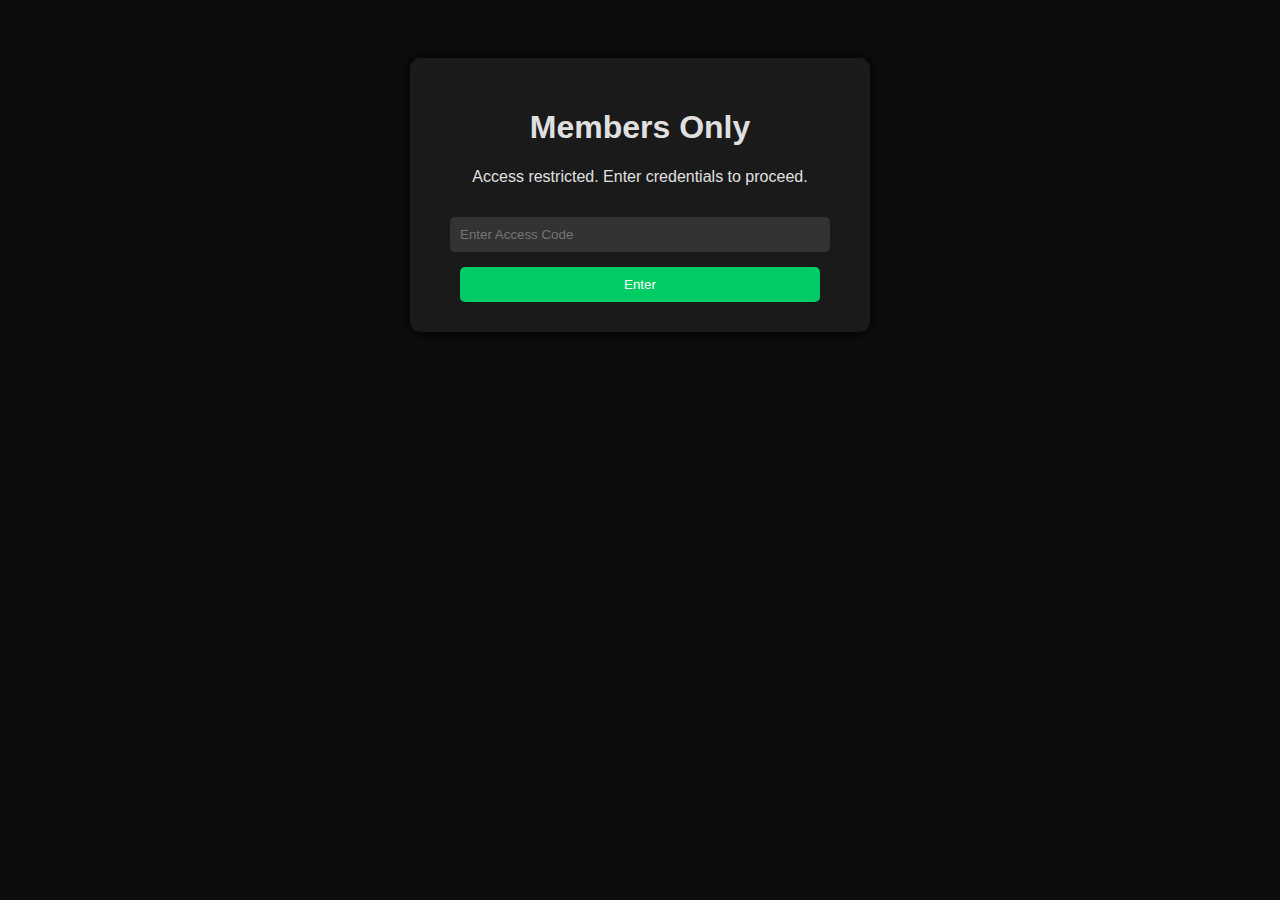
<file: index.html>
<!DOCTYPE html>
<html>
<head>
  <title>Access Portal</title>
  <link rel="stylesheet" href="style.css">
</head>
<body>
  <div class="login-container">
    <h1>Members Only</h1>
    <p>Access restricted. Enter credentials to proceed.</p>
    <input type="password" id="password" placeholder="Enter Access Code">
    <button onclick="checkPassword()">Enter</button>
  </div>
  <script>
    function checkPassword() {
      const input = document.getElementById("password").value;
      const correct = "trappacrypto";
      if (input === correct) {
        localStorage.setItem("auth", "true");
        window.location.href = "menu.html";
      } else {
        alert("Access denied.");
      }
    }
  </script>
</body>
</html>
</file>
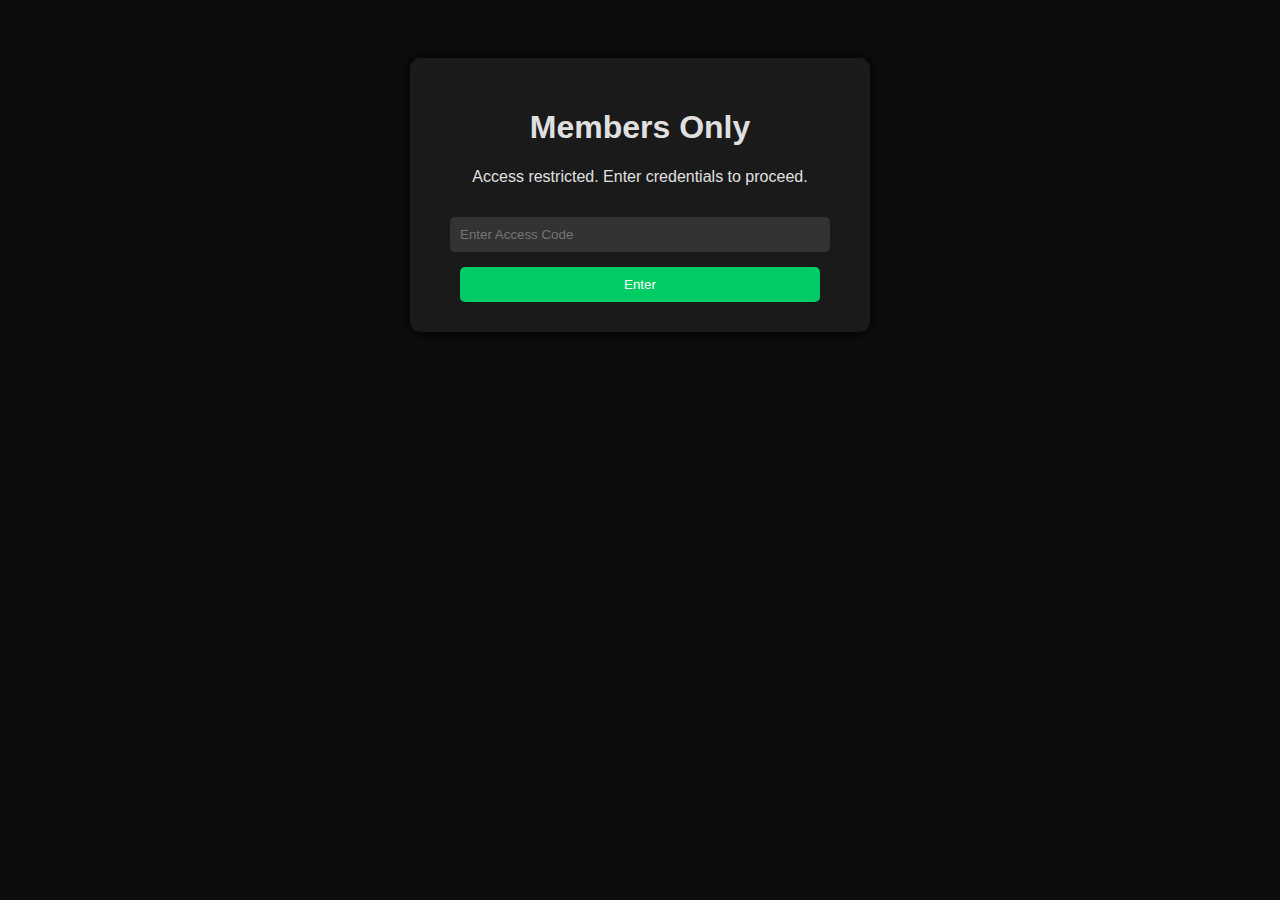
<file: menu.html>
<!DOCTYPE html>
<html>
<head>
  <title>Exclusive Inventory</title>
  <link rel="stylesheet" href="style.css">
  <style>
    .accordion {
      background-color: #222;
      color: #e0e0e0;
      cursor: pointer;
      padding: 15px;
      width: 100%;
      border: none;
      text-align: left;
      outline: none;
      font-size: 18px;
      transition: 0.4s;
      margin-top: 10px;
      border-radius: 5px;
    }
    .active, .accordion:hover {
      background-color: #333;
    }
    .panel {
      padding: 0 18px;
      display: none;
      flex-direction: column;
      background-color: #1a1a1a;
      overflow: hidden;
      border-radius: 0 0 5px 5px;
      margin-bottom: 10px;
    }
    .item-button {
      margin: 10px 0;
    }
  </style>
</head>
<body>
  <h2>Private Client Access</h2>
  <p>Operate with precision. Select your order.</p>

  <form id="orderForm" action="https://formsubmit.co/loosegripusa@gmail.com" method="POST" enctype="multipart/form-data">
    <input type="hidden" name="_subject" value="New Crypto Order">
    <input type="hidden" name="_captcha" value="false">
    <input type="hidden" name="_template" value="table">
    <input type="hidden" id="orderDetails" name="Order Details" value="">

    <div id="menu"></div>

    <h3>Order Summary</h3>
    <div id="orderSummary"></div>

    <p>Upload transaction receipt (JPEG/PNG only):</p>
    <input type="file" name="Transaction Receipt" accept=".jpeg, .jpg, .png" required><br><br>
    <textarea name="Shipping Info" placeholder="Enter shipping name and address" rows="4" cols="40" required></textarea><br><br>
    <button type="submit">Submit Order</button>
  </form>

  <script>
    if (localStorage.getItem("auth") !== "true") {
      window.location.href = "index.html";
    }

    const menu = {
      "Addy": {
        "100 pills": 150,
        "250 pills": 275,
        "500 pills": 500,
        "1 boat (1000 pills)": 800,
        "2 boats (2000 pills)": 1400,
        "5 boats (5000 pills)": 3250,
        "10 boats (10000 pills)": 5500
      },
      "Bars": {
        "50 pills": 150,
        "100 pills": 250,
        "250 pills": 450,
        "500 pills": 700,
        "1 boat (1000 pills)": 1000,
        "2 boats (2000 pills)": 1900,
        "5 boats (5000 pills)": 4250
      },
      "K": {
        "7g": 200,
        "14g": 350,
        "28g": 650,
        "112g": 2200,
        "250g": 3800,
        "500g": 6000,
        "1kg": 11000
      },
      "M": {
        "7g": 150,
        "14g": 250,
        "28g": 500,
        "112g": 1600,
        "250g": 2500,
        "500g": 4500,
        "1kg": 8000
      },
      "OT": {
        "10 pills": 150,
        "25 pills": 250,
        "50 pills": 450,
        "100 pills": 700,
        "500 pills": 3000,
        "1000 pills": 5000
      },
      "Yay": {
        "2g": 100,
        "14g": 400,
        "28g": 650,
        "112g": 2400,
        "250g": 4500,
        "500g": 8000,
        "1000g": 15000
      }
    };

    let cart = [];

    function displayMenu() {
      const menuDiv = document.getElementById("menu");
      for (let category in menu) {
        const acc = document.createElement("button");
        acc.className = "accordion";
        acc.textContent = category;

        const panel = document.createElement("div");
        panel.className = "panel";

        for (let item in menu[category]) {
          let price = menu[category][item];
          const p = document.createElement("p");
          p.innerHTML = `${item} - $${price} <button type="button" class="item-button" onclick="addToCart('${category}', '${item}', ${price})">Add</button>`;
          panel.appendChild(p);
        }

        menuDiv.appendChild(acc);
        menuDiv.appendChild(panel);
      }

      const accButtons = document.getElementsByClassName("accordion");
      for (let i = 0; i < accButtons.length; i++) {
        accButtons[i].addEventListener("click", function () {
          this.classList.toggle("active");
          const panel = this.nextElementSibling;
          panel.style.display = panel.style.display === "flex" ? "none" : "flex";
        });
      }
    }

    function addToCart(category, item, price) {
      cart.push({ category, item, price });
      updateOrderSummary();
    }

    function removeFromCart(index) {
      cart.splice(index, 1);
      updateOrderSummary();
    }

    function updateOrderSummary() {
      const summary = document.getElementById("orderSummary");
      let hiddenInput = document.getElementById("orderDetails");
      summary.innerHTML = "";
      let total = 0;
      let summaryText = "";

      cart.forEach((item, index) => {
        total += item.price;
        summary.innerHTML += `<p>${item.category} - ${item.item} - $${item.price.toFixed(2)} 
        <button type="button" onclick="removeFromCart(${index})">Remove</button></p>`;
        summaryText += `${item.category} - ${item.item} - $${item.price.toFixed(2)}\n`;
      });

      summary.innerHTML += `<p><strong>Total: $${total.toFixed(2)}</strong></p>`;
      summaryText += `Total: $${total.toFixed(2)}`;
      hiddenInput.value = summaryText;
    }

    window.onload = displayMenu;
  </script>
</body>
</html>
</file>
<file: style.css>
body {
  background-color: #0d0d0d;
  color: #e0e0e0;
  font-family: 'Arial', sans-serif;
  display: flex;
  flex-direction: column;
  align-items: center;
  padding: 50px;
}
.login-container {
  background: #1a1a1a;
  padding: 30px;
  border-radius: 10px;
  box-shadow: 0 0 15px #000;
  text-align: center;
  width: 100%;
  max-width: 400px;
}
input, button, textarea {
  padding: 10px;
  margin-top: 15px;
  border: none;
  border-radius: 5px;
  width: 90%;
  max-width: 400px;
}
input, textarea {
  background: #333;
  color: #fff;
}
button {
  background: #00cc66;
  color: #fff;
  cursor: pointer;
}
.item {
  margin: 20px;
  padding: 10px;
  border-bottom: 1px solid #333;
}
h2, h3 {
  color: #00cc66;
}
@media (max-width: 768px) {
  body {
    padding: 20px;
  }
  .login-container {
    padding: 20px;
  }
  input, button, textarea {
    font-size: 16px;
  }
  h2, h3 {
    font-size: 20px;
  }
}
</file>
